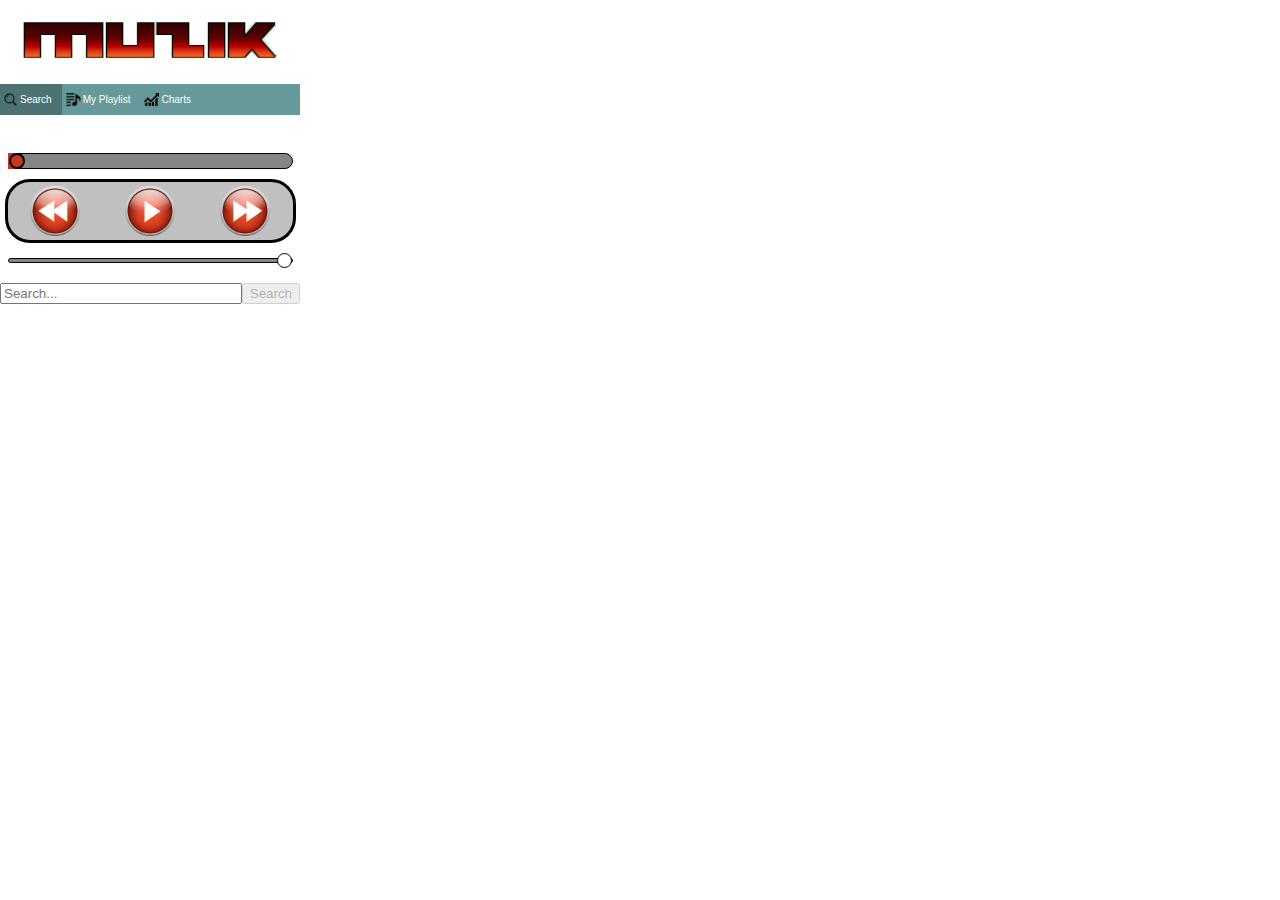
<file: extension/frontend/index.html>
<!DOCTYPE html>
<html>
   <head>
      <meta charset="utf-8"/>
      <title>Muzik</title>
      <link href="style/main.css" rel="stylesheet" type="text/css"/>
      <link href="style/notification.css" rel="stylesheet" type="text/css"/>
      <link href="style/modal.css" rel="stylesheet" type="text/css"/>
      <link href="style/range.css" rel="stylesheet" type="text/css"/>
   </head>
   <body>
      <header class="header">
         <img id="logo" src="media/title.png" alt="Muzik">
      </header>
      <div id="alert"></div>
      <div class="filler_maintab">
         <a href="index.html"><button id="navi_search" class="search_button icon">Search</button></a>
         <a href="playlist.html"><button id="navi_playlist" class="my_playlist_button icon">My Playlist</button></a>
         <a href="charts.html"><button id="navi_charts" class="charts_button icon">Charts</button></a>
      </div>
      <div id="now_playing" class="slide">
         <p></p>
      </div>
        <div class="music_controls">
            <div id="video_time">
                <div id="current_time" class="time_display"></div>
                <div id="duration" class="time_display"></div>
            </div>
            <input id="scrubber" type="range" min="0" max="100" step="1" value="0"></input>
            <div class="container playlist_buttons">
                <div class="previous_button music_button"></div>
                <div id="main_play" class="play_button music_button"></div>
                <div class="skip_button music_button"></div>
            </div>
            <input id="vol_control" type="range" min="0" max="100" step="1" value="100"></input>
        </div>
      <div>
         <form id="search_form" class="container">
            <input type="text" id="search_string" placeholder="Search...">
            <input type="submit" id="search_submit" value="Search" disabled>
         </form>
         <div id="search_result"></div>
         <div id="load_more" class="load_button">Load More</div>
      </div>
      <div id="add_to_playlist_modal" class="modal">
         <div class="modal-content">
            <span class="close">&times;</span>
            <h3>Select a playlist:</h3>
            <div class="display_playlist"></div>
         </div>
      </div>
      <script src="js/model.js"></script>
      <script src="js/notification.js"></script>
      <script src="js/buttons.js"></script>
      <script src="js/player.js"></script>
      <script src="js/navigation.js"></script>
      <script src="https://apis.google.com/js/client.js"></script>
      <script src="https://www.youtube.com/iframe_api"></script>
   </body>
</html>
</file>
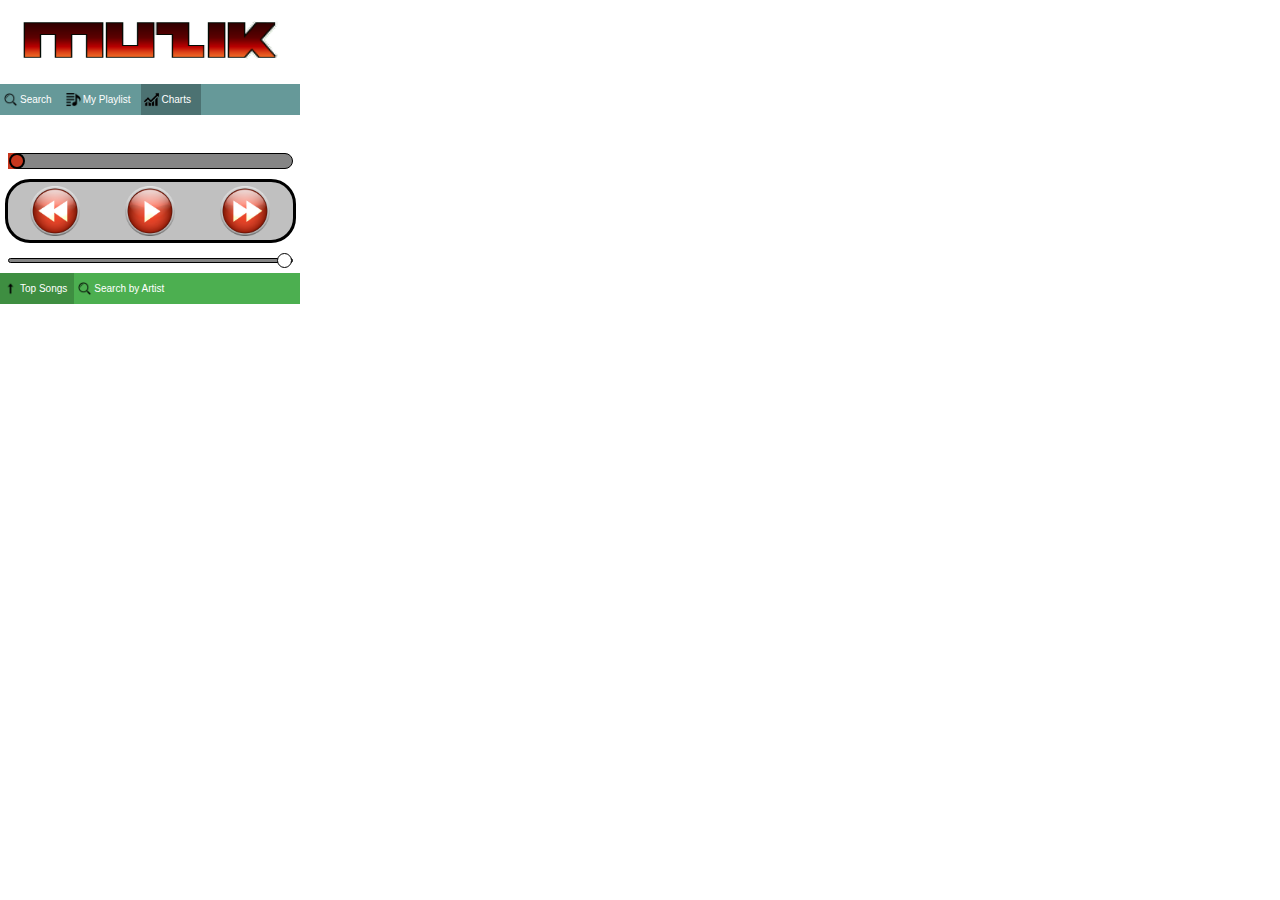
<file: extension/frontend/charts.html>
<!DOCTYPE html>
<html>
   <head>
      <meta charset="utf-8"/>
      <title>Muzik</title>
      <link href="style/main.css" rel="stylesheet" type="text/css"/>
      <link href="style/notification.css" rel="stylesheet" type="text/css"/>
      <link href="style/modal.css" rel="stylesheet" type="text/css"/>
      <link href="style/range.css" rel="stylesheet" type="text/css"/>
   </head>
   <body>
      <header class="header">
         <img id="logo" src="media/title.png" alt="Muzik">
      </header>
      <div id="alert"></div>
      <div class="filler_maintab">
         <a href="index.html"><button id="navi_search" class="search_button icon">Search</button></a>
         <a href="playlist.html"><button id="navi_playlist" class="my_playlist_button icon">My Playlist</button></a>
         <a href="charts.html"><button id="navi_charts" class="charts_button icon">Charts</button></a>
      </div>
      <div id="now_playing" class="slide">
         <p></p>
      </div>
      <div class="music_controls">
            <div id="video_time">
                <div id="current_time" class="time_display"></div>
                <div id="duration" class="time_display"></div>
            </div>
            <input id="scrubber" type="range" min="0" max="100" step="1" value="0"></input>
            <div class="container playlist_buttons">
                <div class="previous_button music_button"></div>
                <div id="main_play" class="play_button music_button"></div>
                <div class="skip_button music_button"></div>
            </div>
            <input id="vol_control" type="range" min="0" max="100" step="1" value="100"></input>
        </div>
      <div class="container filler_subtab">
         <button id="top_songs" class="dropbtn top_icon_button icon sub_clicked">Top Songs</button>
         <button id="artists_top_songs" class="dropbtn search_button icon">Search by Artist</button>
      </div>
      <form id="search_form" class="container hide">
         <input type="text" id="search_string" placeholder="Search...">
         <input type="submit" id="search_submit" value="Search">
      </form>
      <div id="top_results"></div>
      <div id="load_more" class="load_button">Load More</div>
      <script src="js/model.js"></script>
      <script src="js/notification.js"></script>
      <script src="js/buttons.js"></script>
      <script src="js/charts.js"></script>
      <script src="js/navigation.js"></script>
      <script src="https://apis.google.com/js/client.js"></script>
      <script src="https://www.youtube.com/iframe_api"></script>
   </body>
</html>
</file>
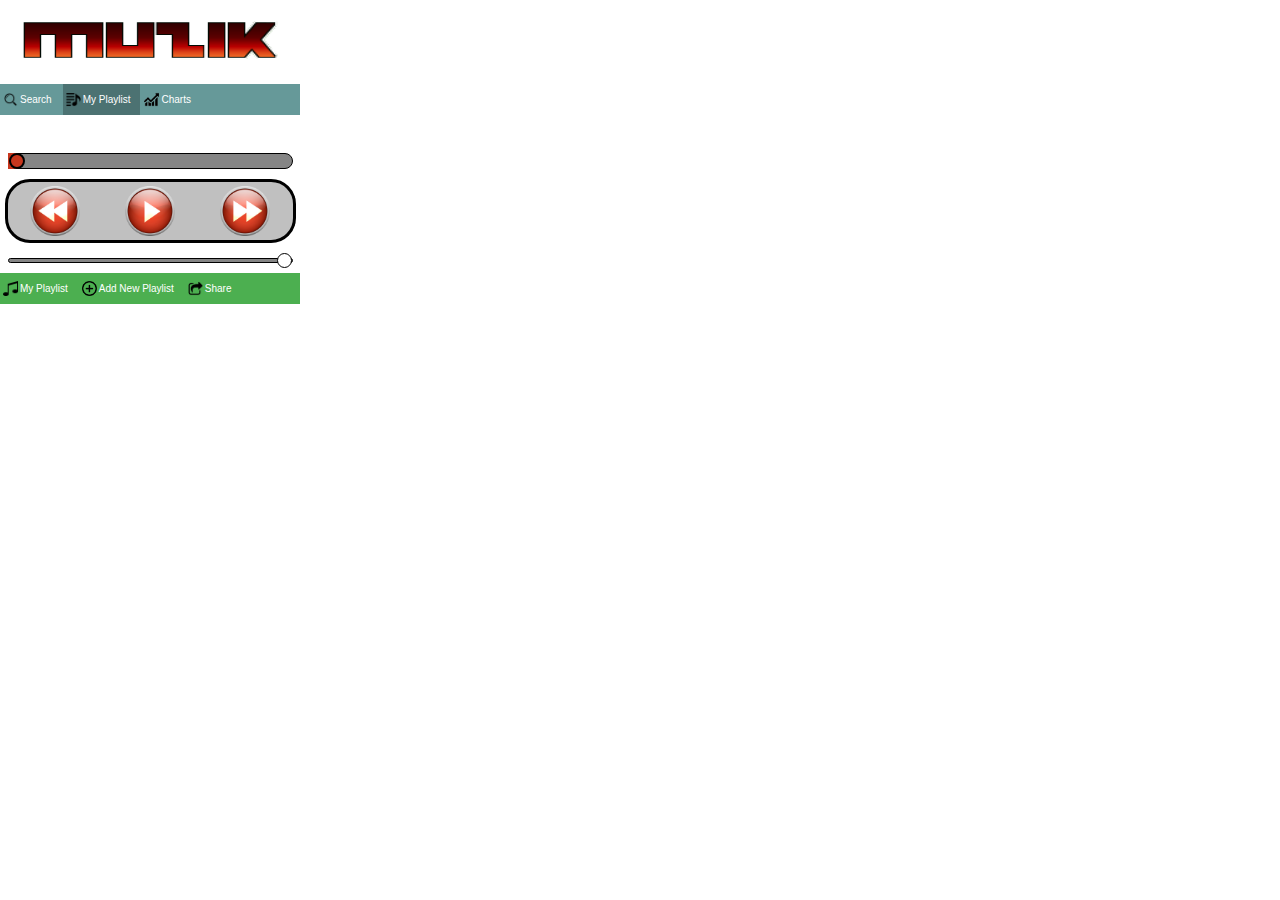
<file: extension/frontend/playlist.html>
<!DOCTYPE html>
<html>
   <head>
      <meta charset="utf-8"/>
      <title>Muzik</title>
      <link href="style/main.css" rel="stylesheet" type="text/css"/>
      <link href="style/notification.css" rel="stylesheet" type="text/css"/>
      <link href="style/modal.css" rel="stylesheet" type="text/css"/>
      <link href="style/range.css" rel="stylesheet" type="text/css"/>
   </head>
   <body>
      <header class="header">
         <img id="logo" src="media/title.png" alt="Muzik">
      </header>
      <div id="alert"></div>
      <div class="filler_maintab">
         <a href="index.html"><button id="navi_search" class="search_button icon">Search</button></a>
         <a href="playlist.html"><button id="navi_playlist" class="my_playlist_button icon">My Playlist</button></a>
         <a href="charts.html"><button id="navi_charts" class="charts_button icon">Charts</button></a>
      </div>
      <div id="now_playing" class="slide">
         <p></p>
      </div>
      <div class="music_controls">
            <div id="video_time">
                <div id="current_time" class="time_display"></div>
                <div id="duration" class="time_display"></div>
            </div>
            <input id="scrubber" type="range" min="0" max="100" step="1" value="0"></input>
            <div class="container playlist_buttons">
                <div class="previous_button music_button"></div>
                <div id="main_play" class="play_button music_button"></div>
                <div class="skip_button music_button"></div>
            </div>
            <input id="vol_control" type="range" min="0" max="100" step="1" value="100"></input>
        </div>
      <div class="filler_subtab">
         <div id="playlist_dropdown" class="dropdown">
            <button class="dropbtn music_icon_button icon" id="active_playlist">My Playlist</button>
            <div class="dropdown-content"></div>
         </div>
         <div id="new_playlist" class="dropdown">
            <button class="add_icon_button icon">Add New Playlist</button>
            <div class="dropdown-content">
               <a id="create_playlist" >Create New Playlist</a>
               <div id="create_playlist_modal" class="modal">
                  <div class="modal-content">
                     <span class="close">&times;</span>
                     <form id="submit_playlist">
                        <h3>Enter a new playlist name:</h3>
                        <span class="err"></span>
                        <input id="playlist_name" type="text" name="playlist_name">
                        <input class="dropbtn" type="submit" value="Create">
                     </form>
                  </div>
               </div>
               <a id="import_playlist">Import Playlist</a>
               <div id="import_playlist_modal" class="modal">
                  <div class="modal-content">
                     <span class="close">&times;</span>
                     <form id="import_playlist_form">
                        <h3>Copy and Paste the code from Export in here:</h3>
                        <span class="err"></span>
                        <p> Playlist Name: <input id="new_playlist_name" type="text" name="title"></input> </p>
                        <textarea id="import_json" rows="4" cols="29"></textarea>
                        <input class="dropbtn" type="submit" value="Add Playlist">
                     </form>
                  </div>
               </div>
            </div>
         </div>
         <button id="share_playlist" class="share_button icon">Share</button>
         <div id="export_modal" class="modal">
            <div class="modal-content">
               <span class="close">&times;</span>
               <h3>Share your playlist with your friends!</h3>
               <p>1. Choose a playlist to Export</p>
               <p>2. Click on Export</p>
               <p>3. Copy and Paste code to Import</p>
               <div class="dropdown">
                  <input type="button" value="Select Playlist" class="dropbtn">
                  <div class="dropdown-content"></div>
               </div>
                  <input type="button" value="Export" class="dropbtn">
               <textarea id="export_json" rows="4" cols="29" readonly></textarea>
            </div>
         </div>
      </div>
      <div id="playlist"></div>
      <script src="js/model.js"></script>
      <script src="js/notification.js"></script>
      <script src="js/buttons.js"></script>
      <script src="js/playlist.js"></script>
      <script src="js/navigation.js"></script>
      <script src="https://apis.google.com/js/client.js"></script>
      <script src="https://www.youtube.com/iframe_api"></script>
   </body>
</html>
</file>
<file: extension/frontend/style/main.css>
header {
	margin: 5px;
}

body {
	width: 300px;
	height: 250px;
	margin: 0px;
}

#logo {
	width: 100%;
	height: 70px;
}

.container {
	display: flex;
	flex-direction: row;
	width: 100%
}

#search_form {
	margin-bottom: 10px;
	margin-top: 10px;
}

#search_string {
	width: 100%;
}

.item {
	display: flex;
	justify-content: space-between;
	/*padding: 3px 0px 3px 0px;*/
	height: 70px;
	align-items: center;
}

.item p {
	margin-left: 5px;
	margin-right: auto;
	width: 200px;
	/*word-wrap: break-word;*/
}

a.btn {
	-webkit-appearance: button;
    -moz-appearance: button;
    appearance: button;

    text-decoration: none;
    color: initial;
}

.search_button {
	background: url("../media/search.png") 3px center no-repeat;
}

.charts_button {
	background: url("../media/charts.png") 3px center no-repeat;
}

.add_icon_button {
	background: url("../media/add_icon.png") 3px center no-repeat;
}

.share_button {
	background: url("../media/share.png") 3px center no-repeat;
}

.my_playlist_button {
	background: url("../media/my_playlist.png") 3px center no-repeat;
}

.music_icon_button {
	background: url("../media/music_note.png") 3px center no-repeat;
}

.top_icon_button {
	background: url("../media/top.png") 3px center no-repeat;
}

.previous_button {
	background-image: url("../media/previous.png");
}

.play_button {
	background-image: url("../media/play.png");
}

.pause_button {
	background-image: url("../media/pause.png");
}

.skip_button {
	background-image: url("../media/skip.png");
}

.add_button {
	background-image: url("../media/add.png");
}

.delete_button {
	background-image: url("../media/delete.png");
}

.music_button {
	background-size: contain;
	background-position: center;
	background-repeat: no-repeat;
	width: 50px;
	height: 50px;
	margin: 0px 5px 0px 5px;
	cursor: pointer;
}

.playlist_buttons {
	justify-content: space-around;
	margin-bottom: 10px;
	border-style: solid;
	border-radius: 25px;
	background-color: #C0C0C0;
	width: 95%;
}

li {
	background: #e6e6e6;
}

li:nth-child(odd) {
	background: #bfbfbf;
}

.load_button {
	display: none;
	justify-content: center;
	height: 20px;
	cursor: pointer;
	background-color: #a52c2c;
	border-radius: 10px;
	font-weight: bold;
}

.music_controls {
	display: flex;
	flex-direction: column;
	align-items: center;
}

#video_time {
	align-self: flex-end;
}

.time_display {
	display: inline;
}

#duration {
	margin-right: 5px;
}

.slide {
	width: 120%;
	overflow: visible;
}

.slide p {
	animation: slide 7s;
	animation-iteration-count: infinite;
	animation-timing-function: linear;
}

@keyframes slide {
	from {
		margin-left: 100%;
		width: 100%;
	}
	to {
		margin-left: -100%;
		width: 100%;
	}
}

.icon {
	background-size: 15px 15px;
    color: white;
    font-size: 10px;
    border: none;
    cursor: pointer;
    padding: 10px;
    padding-left: 19px;
}

.close {
    color: #aaa;
    float: right;
    font-size: 28px;
    font-weight: bold;
}

.close:hover, .close:focus {
    color: black;
    text-decoration: none;
    cursor: pointer;
}

.dropbtn {
    background-color: #4CAF50;
    color: white;
    padding: 10px;
    font-size: 10px;
    border: none;
    cursor: pointer;
}

.dropdown {
    position: relative;
    display: inline-block;
}

.dropdown-content {
    display: none;
    position: absolute;
    background-color: #f9f9f9;
    min-width: 160px;
    box-shadow: 0px 8px 16px 0px rgba(0,0,0,0.2);
    z-index: 1;
}

.dropdown-content a {
    color: black;
    padding: 12px 16px;
    text-decoration: none;
    display: block;
}

.dropdown-content a:hover {
    background-color: #f1f1f1;
    cursor: pointer;
}

.dropdown:hover .dropdown-content {
    display: block;
}

.display_playlist p:hover {
	cursor: pointer;
}

#export_json {
	display: none;
	margin-top: 10px;
}

.err {
	color: red;
	text-align: center;
}

textarea {
	resize: none;
}

.filler_subtab {
	width: 100%;
	background-color: #4CAF50;
}

.filler_subtab button:hover {
	background-color: #3e8e41;
}

.filler_maintab {
	width: 100%;
	background-color: #669999;
}

.filler_maintab button:hover {
	background-color: #4c7272;
}

.filler_maintab button, .filler_subtab button {
	margin-right: -3px;
	padding-left: 20px;
}

.hide {
	display: none;
}

.clicked {
	background-color: #4c7272;
}

.sub_clicked {
	background-color: #3e8e41;
}

#now_playing p {
	font-size: 15px;
}

#main_play, .previous_button, .skip_button {
	margin: 4px 0px 4px 0px;
}
</file>
<file: extension/frontend/style/notification.css>
#alert {
    padding: 10px;
    color: white;
    margin-bottom: 15px;
    border-radius: 15px;
    text-align: center;
    display: none;
}

.closebtn {
    margin-left: 15px;
    margin-right: 10px;
    color: white;
    font-weight: bold;
    float: right;
    font-size: 22px;
    line-height: 15px;
    cursor: pointer;
    transition: 0.3s;
}

.closebtn:hover {
    color: black;
}

.success {
    background-color: #4CAF50; 
}

.error {
    background-color: #f44336;
}

.notification_text {
    margin-left: 40px;
}
</file>
<file: extension/frontend/style/modal.css>
/* The Modal (background) */
.modal {
    display: none; /* Hidden by default */
    position: fixed; /* Stay in place */
    z-index: 1; /* Sit on top */
    left: 0;
    top: 0;
    width: 100%; /* Full width */
    height: 100%; /* Full height */
    overflow: auto; /* Enable scroll if needed */
    background-color: rgb(0,0,0); /* Fallback color */
    background-color: rgba(0,0,0,0.4); /* Black w/ opacity */
}

/* Modal Content/Box */
.modal-content {
    background-color: #fefefe;
    margin: 15% auto; /* 15% from the top and centered */
    padding: 20px;
    border: 1px solid #888;
    width: 80%; /* Could be more or less, depending on screen size */
}
</file>
<file: extension/frontend/style/range.css>
/* Range inputs generated by Daniel Stern's range.css: http://danielstern.ca/range.css */

input#scrubber[type=range] {
  -webkit-appearance: none;
  width: 95%;
  margin: 5px 0px 10px 0px;
  overflow: hidden;
  height: 16px;
}
input#scrubber[type=range]:focus {
  outline: none;
}
input#scrubber[type=range]::-webkit-slider-runnable-track {
  width: 100%;
  height: 16px;
  cursor: pointer;
  background: #858585;
  border-radius: 55px;
  border: 1px solid #010101;
}
input#scrubber[type=range]::-webkit-slider-thumb {
  border: 2px solid #000000;
  height: 16px;
  width: 16px;
  border-radius: 50px;
  background: #c8371e;
  cursor: pointer;
  -webkit-appearance: none;
  margin-top: -1px;
  box-shadow: -150px 0 0px 125px #c8371e, -10px 0 0px 5px #c8371e;
}
input#scrubber[type=range]::-moz-range-track {
  width: 100%;
  height: 6px;
  cursor: pointer;
  background: #858585;
  border-radius: 5px;
  border: 0.2px solid #010101;
}
input#scrubber[type=range]::-moz-range-thumb {
  border: 1px solid #000000;
  height: 15px;
  width: 15px;
  border-radius: 50px;
  background: #c8371e;
  cursor: pointer;
}
input#scrubber[type=range]::-ms-track {
  width: 100%;
  height: 6px;
  cursor: pointer;
  background: transparent;
  border-color: transparent;
  color: transparent;
}
input#scrubber[type=range]::-ms-fill-lower {
  background: #c8371e;
  border: 0.2px solid #010101;
  border-radius: 10px;
}
input#scrubber[type=range]::-ms-fill-upper {
  background: #858585;
  border: 0.2px solid #010101;
  border-radius: 10px;
}
input#scrubber[type=range]::-ms-thumb {
  border: 1px solid #000000;
  height: 15px;
  width: 15px;
  border-radius: 50px;
  background: #c8371e;
  cursor: pointer;
  height: 6px;
}

input#vol_control[type=range] {
  -webkit-appearance: none;
  width: 95%;
  margin: 0px 0px 5px 0px;
  height: 15px;
}
input#vol_control[type=range]:focus {
  outline: none;
}
input#vol_control[type=range]::-webkit-slider-runnable-track {
  width: 100%;
  height: 5px;
  cursor: pointer;
  background: #858585;
  border-radius: 55px;
  border: 1px solid #010101;
}
input#vol_control[type=range]::-webkit-slider-thumb {
  border: 1px solid #000000;
  height: 15px;
  width: 15px;
  border-radius: 50px;
  background: #FFFFFF;
  cursor: pointer;
  -webkit-appearance: none;
  margin-top: -6px;
}
</file>
